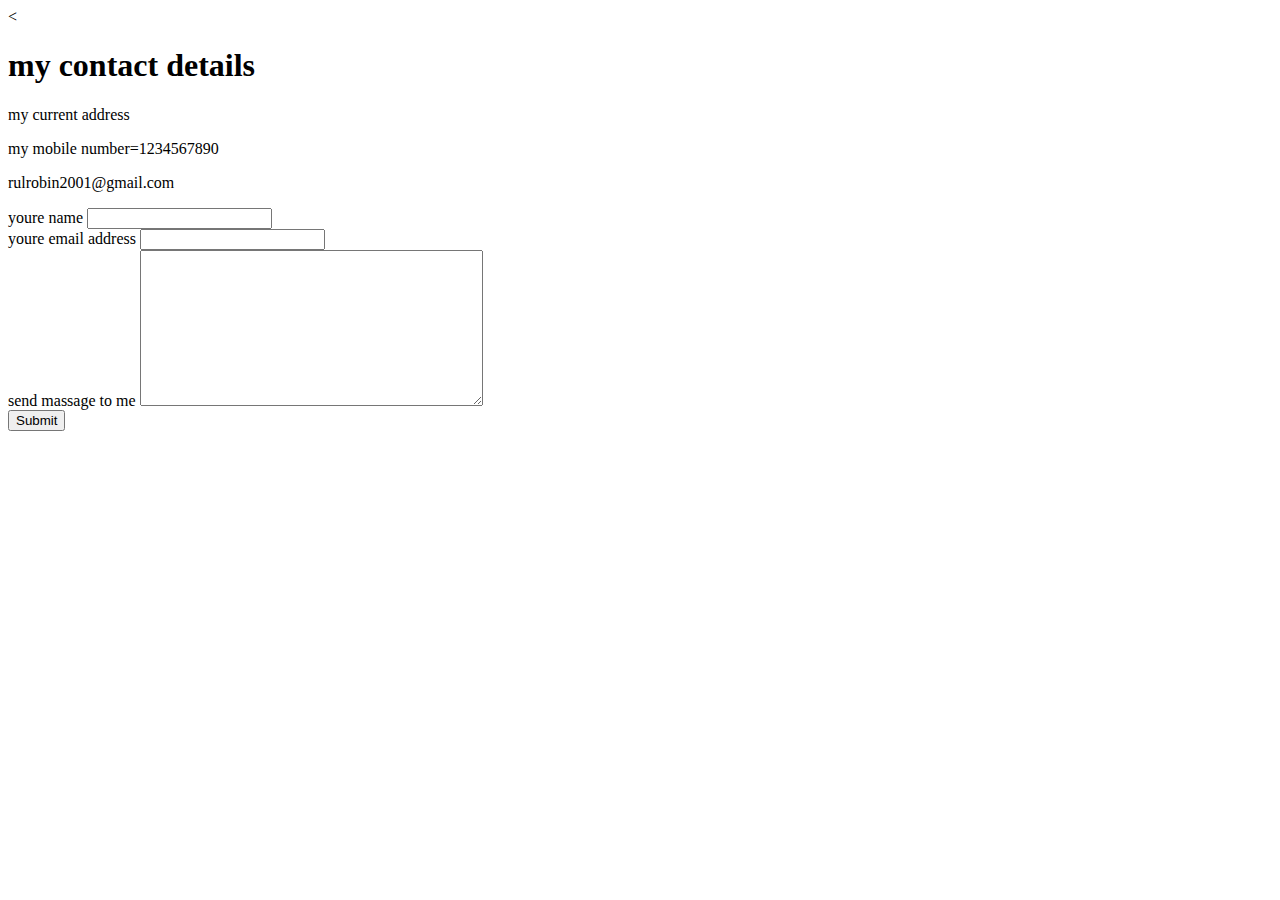
<file: contact_me.html>
<!DOCTYPE html>
<html lang="en" dir="ltr">
  <head>
    <meta charset="utf-8">
    <title>contact me</title>
  </head>
  <body><<h1>my contact details</h1>
<p>my current address</p>
<p>my mobile number=1234567890</p>
<p>rulrobin2001@gmail.com</p>
<form  action="mailto:vaibhavborse2001@gmail.com" methode="post" enctype="text/plain">
  <label>youre name</label>
  <input type="text" name="yourename" value=""><br>
  <lable>youre email address</lable>
  <input type="email" name="youreemail" value="" /><br>
  <lable>send massage to me</lable>
  <textarea name="massageme" rows="10" cols="40"></textarea><br>
  <input type="submit" names=""/>
</form>
  </body>

</html>
</file>
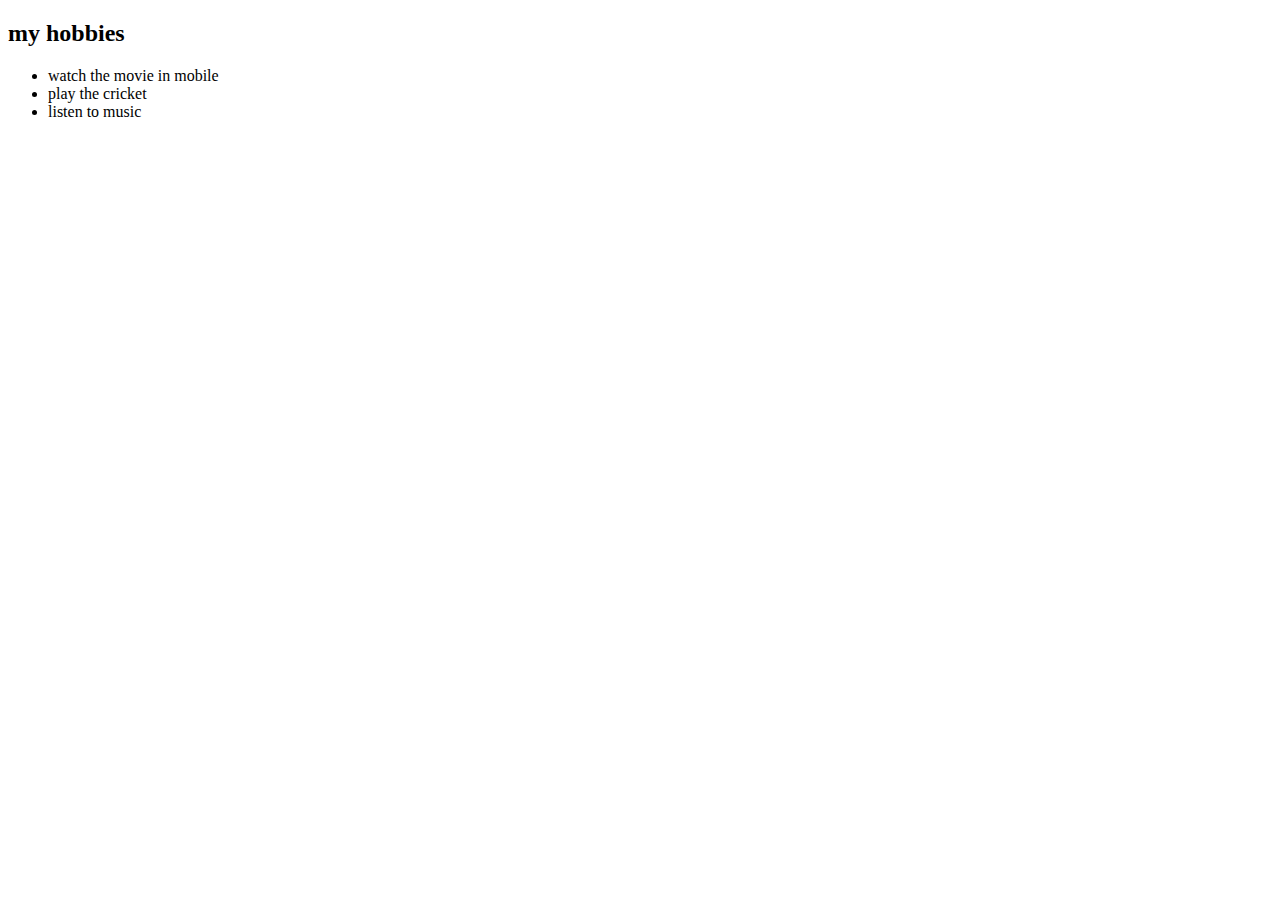
<file: hobbies.html>
<!DOCTYPE html>
<html lang="en" dir="ltr">
  <head>
    <meta charset="utf-8">
    <title>my hobbies</title>
  </head>
  <body>
    <h2>my hobbies</h2>
    <ul>
      <li>watch the movie in mobile</li>
      <li>play the cricket</li>
      <li>listen to music</li>
    </ul>
  </body>
</html>
</file>
